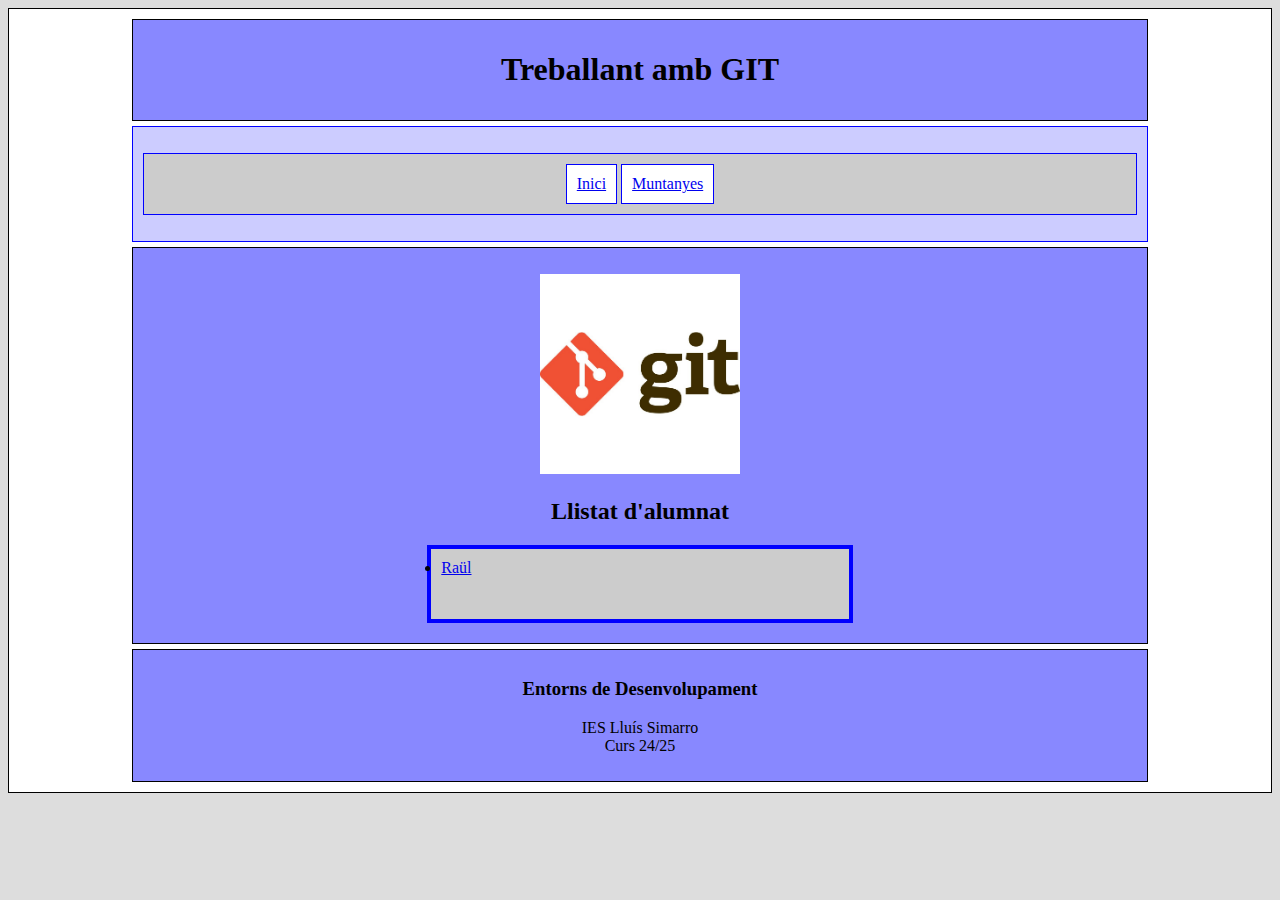
<file: index.html>
<!DOCTYPE html>

<html lang="ca">
<head>
  <meta charset="utf-8"/>
  <title>Treballant amb GIT</title>
  <link rel="stylesheet" href="css/estils.css">
</head>

<body>
  <div id="contenidor">
	<header id="cap">
		<h1>Treballant amb GIT</h1>		
	</header>
	<nav id="menu">
		<ul>
			<li><a href="#">Inici</a></li>
			<li><a href="./include/muntanyes/muntanyes01.html">Muntanyes</a></li>
			<!-- Cada alumne ha de crear un enllaç a un apartat, 
				i ha de crear també una carpeta on ficar 2 pàgines web -->


		</ul>
	</nav>	
	<main id="principal">		
		<figure>
			<img src="img/git.jpg" alt="git" class="imatge" />
		</figure>
		<h2>Llistat d'alumnat</h2>
		<ul>
			<li><a href="./include/raul.html">Raül</a></li>
			<!-- Cada alumne ha de crear un enllaç a una pàgina personal, en la carpeta include -->
			<!-- Per exemple: <li><a href="enllaç pàgina personal">Nom de l'alumne</a></li> -->
			
		</ul>

	</main>
	<footer id="peu">
		<h3>Entorns de Desenvolupament</h3>
		<p>IES Lluís Simarro <br> Curs 24/25</p>		
	</footer>
  </div>
</body>
</html>
</file>
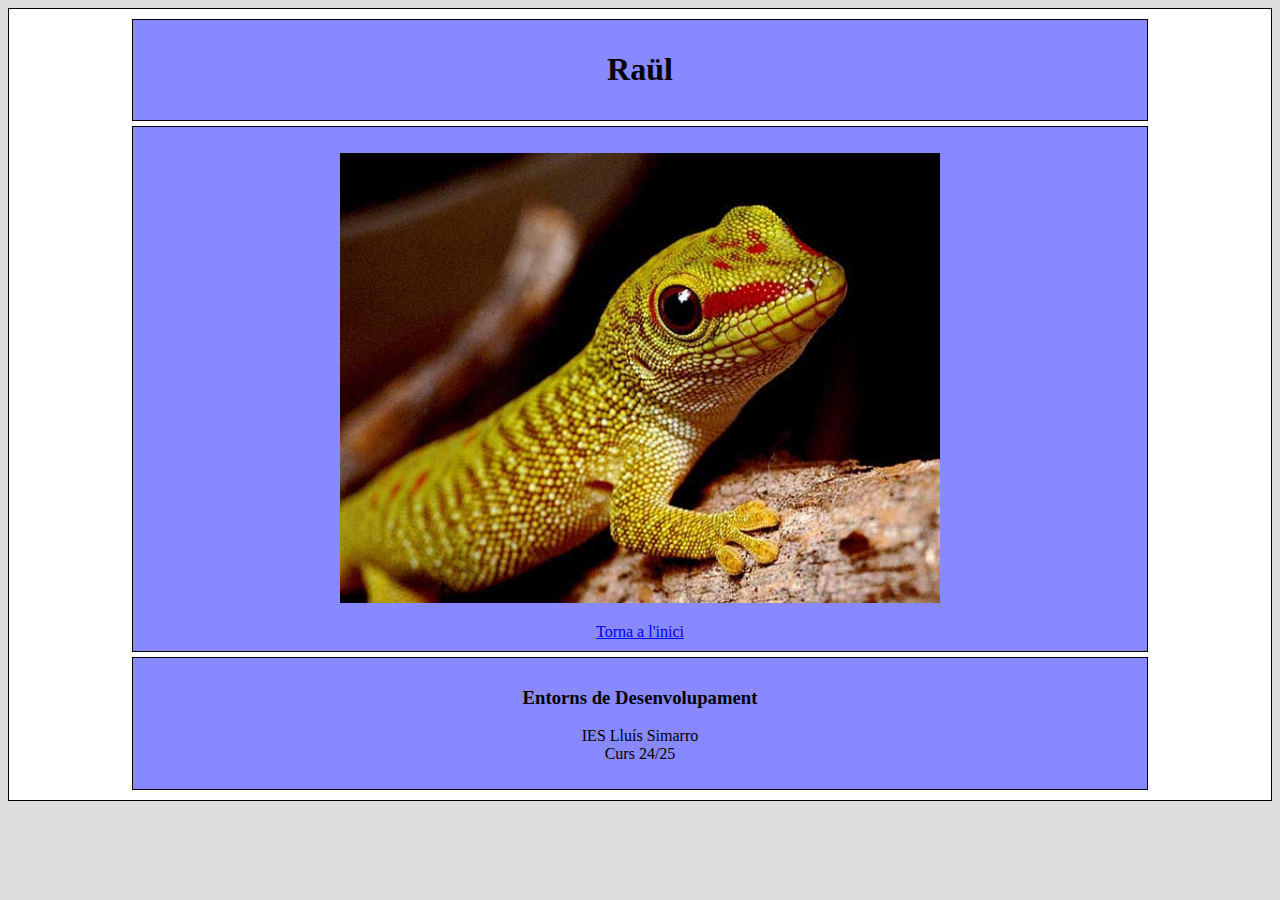
<file: include/raul.html>
<!doctype html>

<html lang="ca">
<head>
  <meta charset="utf-8"/>
  <title>Pàgina de Raül</title>
  <link rel="stylesheet" href="../css/estils.css">
</head>

<body>
  <div id="contenidor">
	<div id="cap">
		<h1>Raül</h1>		
	</div>
		<div id="principal">		
		<figure>
			<img src="../img/gecko.jpg" alt="gecko" class="imatgealumne" />
		</figure>
		<a href="../index.html">Torna a l'inici</a>
	</div>
	<div id="peu">
		<h3>Entorns de Desenvolupament</h3>
		<p>IES Lluís Simarro <br> Curs 24/25</p>		
	</div>
  </div>
</body>
</html>
</file>
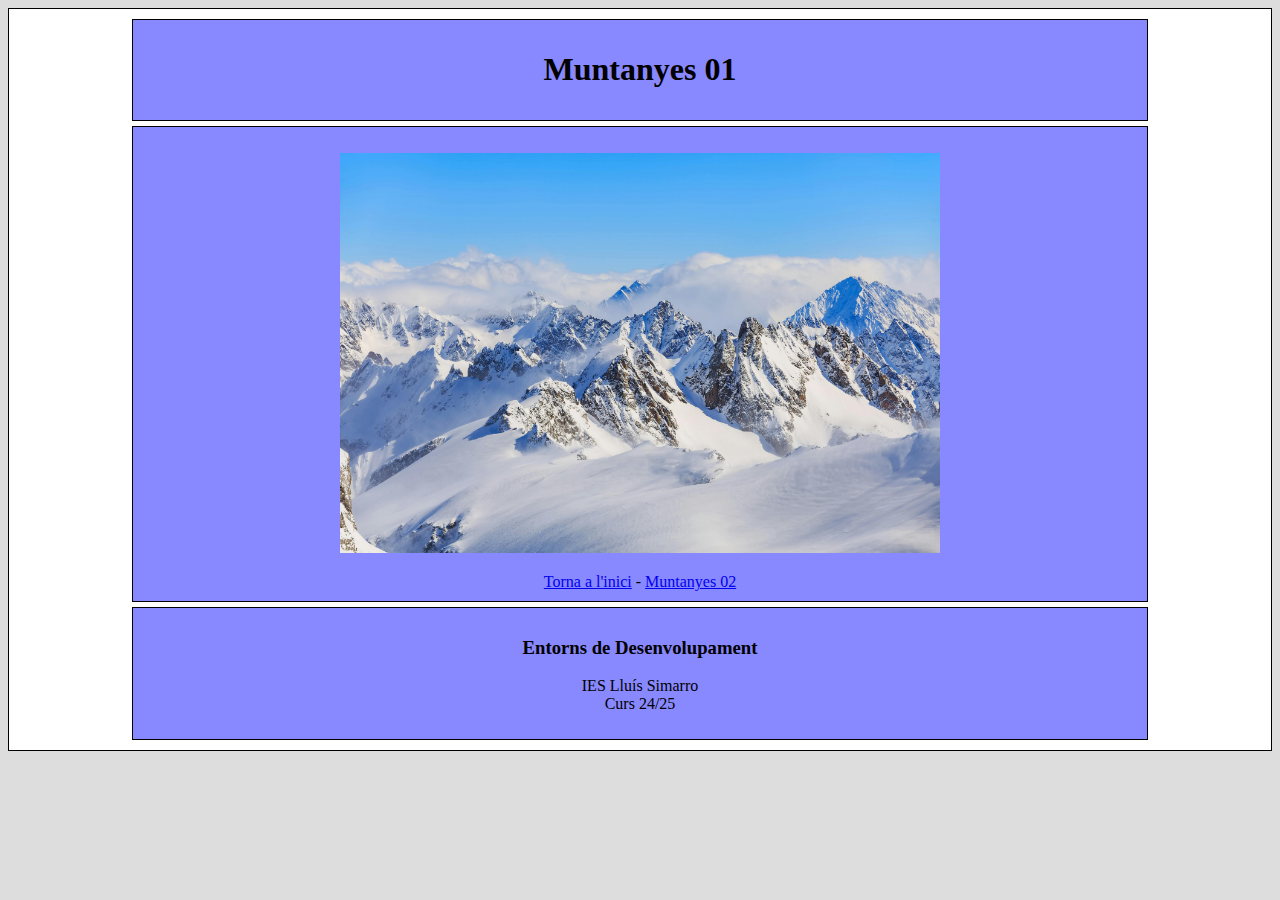
<file: include/muntanyes/muntanyes01.html>
<!doctype html>

<html lang="ca">
<head>
  <meta charset="utf-8"/>
  <title>Muntanyes 01</title>
  <link rel="stylesheet" href="../../css/estils.css">
</head>

<body>
  <div id="contenidor">
	<div id="cap">
		<h1>Muntanyes 01</h1>		
	</div>
		<div id="principal">		
		<figure>
			<img src="../../img/muntanyes01.jpg" alt="muntanyes01" class="imatgealumne" />
		</figure>
		<a href="../../index.html">Torna a l'inici</a> - <a href="muntanyes02.html">Muntanyes 02</a>
	</div>
	<div id="peu">
		<h3>Entorns de Desenvolupament</h3>
		<p>IES Lluís Simarro <br> Curs 24/25</p>		
	</div>
  </div>
</body>
</html>
</file>
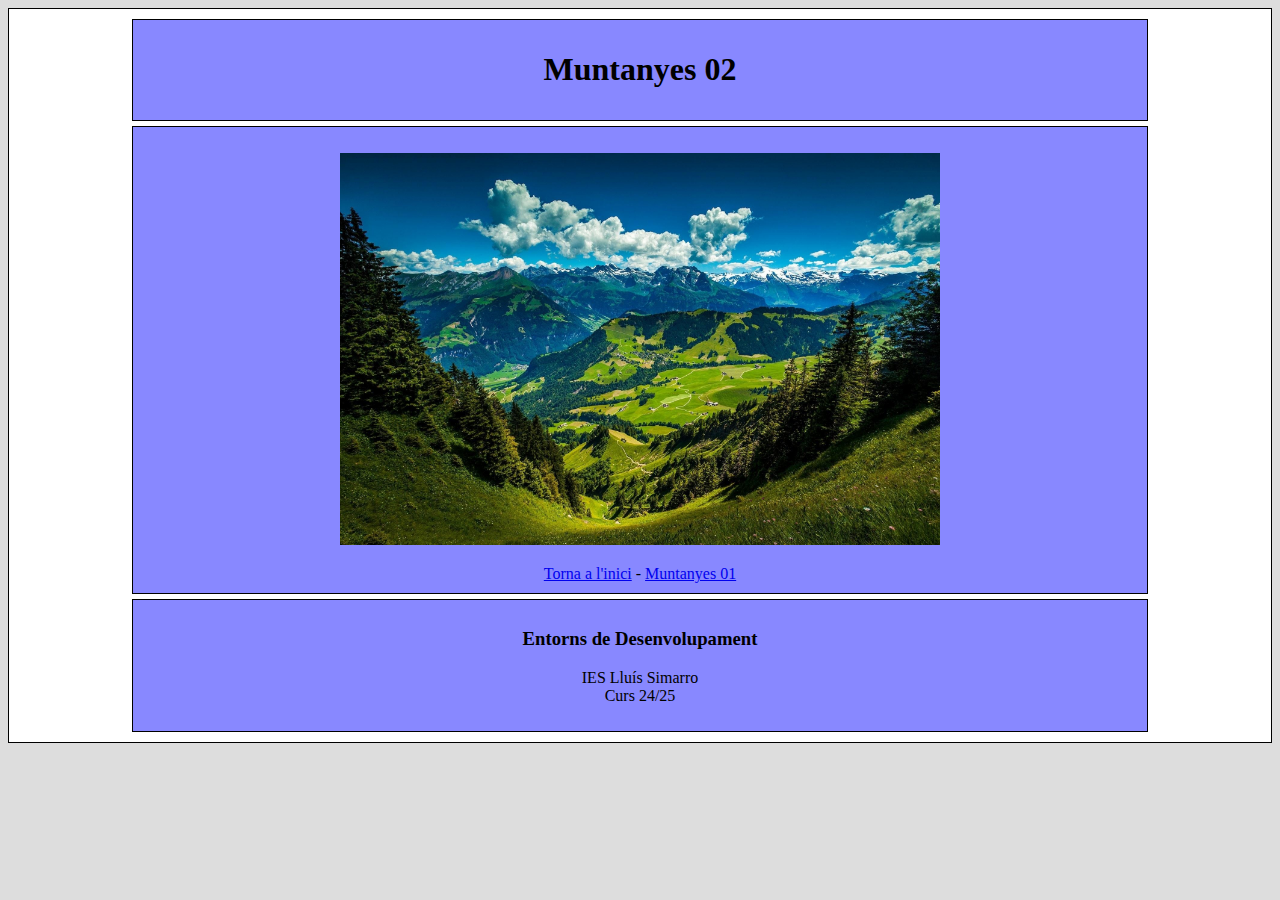
<file: include/muntanyes/muntanyes02.html>
<!doctype html>

<html lang="ca">
<head>
  <meta charset="utf-8"/>
  <title>Muntanyes 02</title>
  <link rel="stylesheet" href="../../css/estils.css">
</head>

<body>
  <div id="contenidor">
	<div id="cap">
		<h1>Muntanyes 02</h1>		
	</div>
		<div id="principal">		
		<figure>
			<img src="../../img/muntanyes02.jpg" alt="muntanyes02" class="imatgealumne" />
		</figure>
		<a href="../../index.html">Torna a l'inici</a> - <a href="muntanyes01.html">Muntanyes 01</a>
	</div>
	<div id="peu">
		<h3>Entorns de Desenvolupament</h3>
		<p>IES Lluís Simarro <br> Curs 24/25</p>		
	</div>
  </div>
</body>
</html>
</file>
<file: css/estils.css>
/* Estils web */

body{
	background-color:#DDD;
}

#contenidor{
	background-color:#FFF;
	margin-left:auto;
	margin-right:auto;
	text-align:center;
	padding:10px;
	border:solid black 1px;
	}
#cap{
	width:80%;
	background-color:#88F;
	margin-left:auto;
	margin-right:auto;
	text-align:center;
	padding:10px;
	border:solid black 1px;
	margin-bottom:5px;
	}
#menu{
	background-color:#CCF;
	width:80%;
	margin-left:auto;
	margin-right:auto;
	text-align:center;
	padding:10px;
	border:solid blue 1px;
	margin-bottom:5px;
	}
#menu ul{
	background-color:#CCC;
	margin-left:auto;
	margin-right:auto;
	text-align:center;
	padding:10px;
	border:solid blue 1px;
	}
#menu ul li{
	background-color:#FFF;
	list-style-type:none;
	display:inline-block;
	margin-left:auto;
	margin-right:auto;
	text-align:center;
	padding:10px;
	border:solid blue 1px;
}


#principal{
	width:80%;
	background-color:#88F;
	margin-left:auto;
	margin-right:auto;
	text-align:center;
	padding:10px;
	border:solid black 1px;
	margin-bottom:5px;
	}
#principal ul{
	width:40%;
	background-color:#CCC;
	margin:10px auto;
	text-align:left;
	padding:10px;
	border:solid blue 4px;
	min-height:50px;
}
#peu{
	width:80%;
	background-color:#88F;
	margin-left:auto;
	margin-right:auto;
	text-align:center;
	padding:10px;
	border:solid black 1px;
	}
.imatge{
	width:200px;
}
.imatgealumne{
	width:600px;
}
.imatgefoto{
	width:700px;
}
</file>
